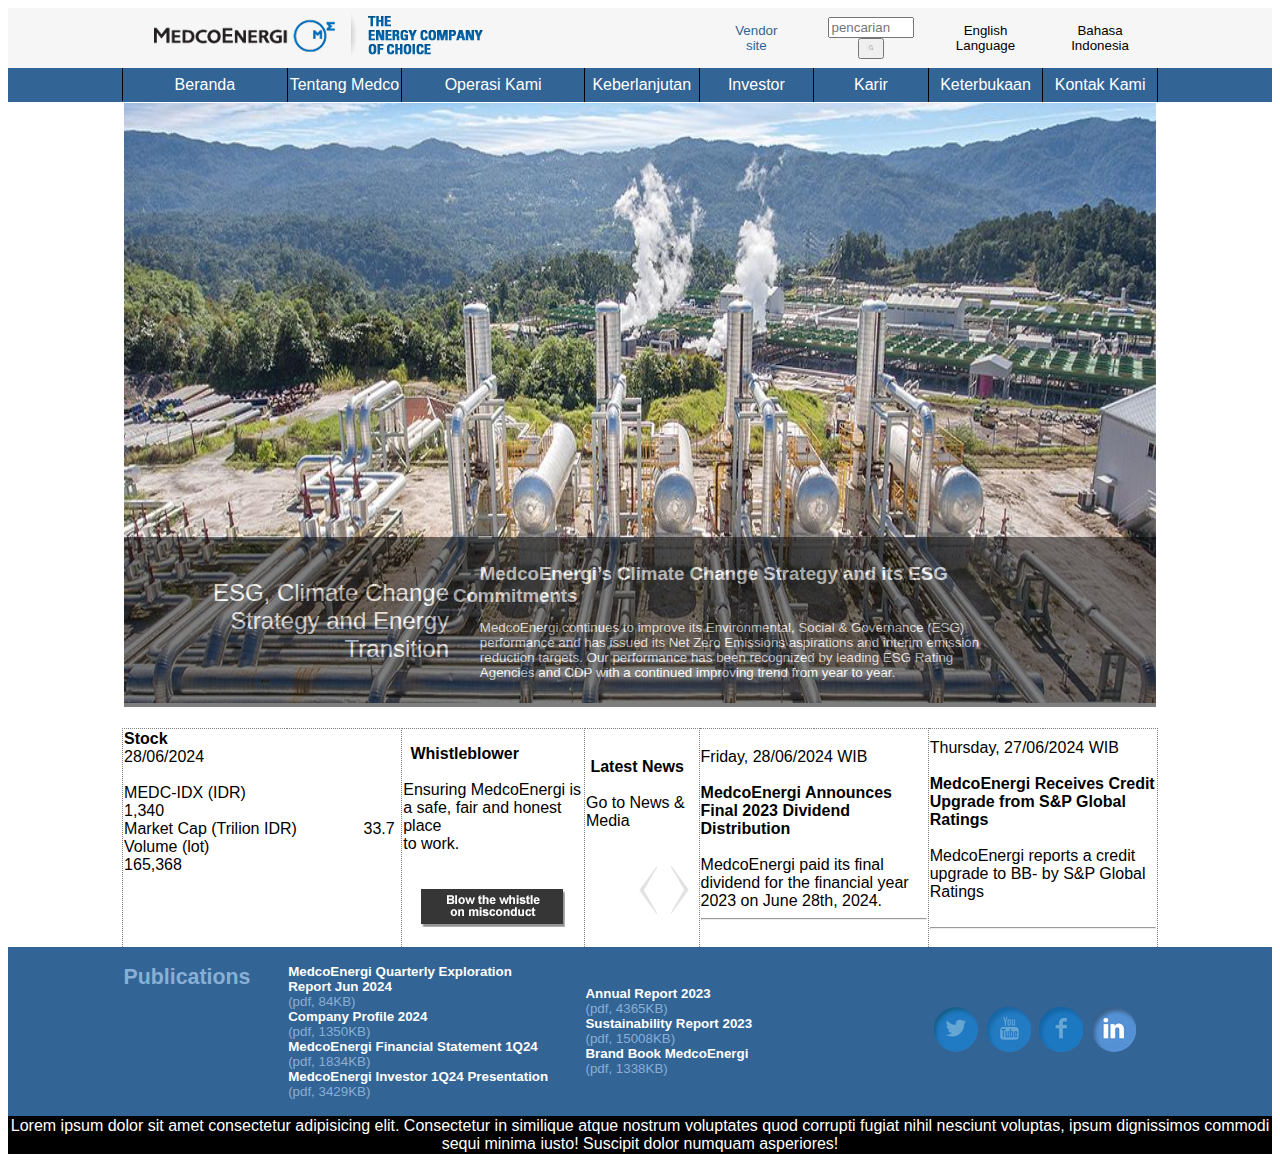
<file: tugas2/Tugas2.html>
<!DOCTYPE html>
<html lang="en">

<head>
  <meta charset="UTF-8" />
  <meta name="viewport" content="width=device-width, initial-scale=1.0" />
  <title>Alfi Anfi C</title>
  <style>
    body {
      font-family: 'Segoe UI', Tahoma, Geneva, Verdana, sans-serif;
    }

    .grid-table {
      width: 100%;
      border-collapse: collapse;
    }

    .grid-table th,
    .grid-table td,
    .grid-table thead,
    .grid-table tbody {
      /* border: 1px solid; */
      width: 8.3%;
      height: 30px;
      text-align: center;
    }
  </style>
</head>

<body>
  <table class="grid-table">
    <thead style="height: 60px; background: #f7f6f6;">
      <th colspan="2"> </th>
      <th colspan="3"><img src="new-logo.png" alt=""></th>
      <th></th>
      <th colspan="1" style="width: 5 %; font-size: 10pt; font-weight:normal ; color: #326495;">Vendor <br>site</th>
      <th colspan="1" style="width: 8%;">
        <input type="text" placeholder="pencarian" style="width: 70%;">
        <button><img src="btn-search.png"
            style="height: 10px;" alt=""></button>
      </th>
      <th colspan="1" style="font-size: 10pt; font-weight:normal ;"><span>
          <!-- <a href=""> -->
        </span>English <br>Language
        <!-- </a> -->
      </th>
      <th colspan="1" style="font-size: 10pt; font-weight:normal ;"><span>
          <!-- <a href=""> -->
        </span>Bahasa <br>Indonesia
        <!-- </a> -->
      </th>
      <th colspan="2"> </th>
    </thead>
    <tbody>
      <tr style="border-top: 1px solid #326495; border-bottom: 1px solid #326495 ; background : #326495; color: white;">
        <td colspan="2"> </td>
        <td style="border-left: 1px solid black; border-right: 1px solid black;">Beranda</td>
        <td style="border-left: 1px solid black; border-right: 1px solid black;">Tentang Medco</td>
        <td style="border-left: 1px solid black; border-right: 1px solid black;">Operasi Kami</td>
        <td style="border-left: 1px solid black; border-right: 1px solid black;">Keberlanjutan</td>
        <td style="border-left: 1px solid black; border-right: 1px solid black;">Investor</td>
        <td style="border-left: 1px solid black; border-right: 1px solid black;">Karir</td>
        <td style="border-left: 1px solid black; border-right: 1px solid black;">Keterbukaan</td>
        <td style="border-left: 1px solid black; border-right: 1px solid black;">Kontak Kami</td>
        <td colspan="2"></td>
      </tr>
      <tr style="height: 600px;">
        <td colspan="2"> </td>
        <td colspan="8">
          <div style="position: relative;">
            <img src="slider-ESG.jpg-1180x460.jpg" alt="" style="width: 100%; height: 600px; ">
            <div style="width: 100%; height: 28%; bottom: 0%;  background: black; position: absolute; opacity: 0.5;">
              <table style="position: absolute; width: 100%;">
                <tr style="height: 5px;">
                  <td style="height: 5px; width: 1%;"></td>
                  <td style="height: 5px;"></td>
                  <td style="height: 5px;"></td>
                  <td style="height: 5px;"></td>
                  <td style="height: 5px; width: 5%;"></td>
                </tr>
                <tr style=" height: 120px; color: white; font-size: x-large; opacity: 1;">
                  <td style="height: 5px; width: 1%;"></td>
                  <td style="text-align: right;">ESG, Climate Change <br> Strategy and Energy <br> Transition</td>
                  <td colspan="2" style="font-size: 10pt; text-align: left;">
                    <p></p>
                    <span style="margin-left: 5%; font-weight: bold; font-size: 14pt;">
                      MedcoEnergi’s Climate Change Strategy and its ESG Commitments
                    </span>
                    <p style="padding-left: 5%;">
                      MedcoEnergi continues to improve its Environmental, Social & Governance (ESG) performance and has
                      issued its Net Zero Emissions aspirations and interim emission reduction targets. Our performance
                      has been recognized by leading ESG Rating Agencies and CDP with a continued improving trend from
                      year to year.
                    </p>
                  </td>
                  <td style="height: 5px; width: 5%;"></td>
                </tr>
              </table>
            </div>
          </div>
          <div style="width: 100%; height: 20px; bottom: 0%;  background: white; opacity: 0.5;">
        </td>
        <td colspan="2"></td>
      </tr>
      <tr style="height: 160px; margin-top: 10px; ">
        <td colspan="2"></td>
        <td style="text-align:left; border-right: 1px grey dotted; border-top: 1px grey dotted; border-left: 1px grey dotted;" colspan="2">
          <span style="font-weight: bold;">
            Stock
            &nbsp;&nbsp;&nbsp;&nbsp;&nbsp;&nbsp;&nbsp;&nbsp;&nbsp;&nbsp;&nbsp;&nbsp;&nbsp;&nbsp;&nbsp;&nbsp;&nbsp;&nbsp;&nbsp;&nbsp;&nbsp;&nbsp;&nbsp;&nbsp;&nbsp;&nbsp;&nbsp;&nbsp;&nbsp;&nbsp;&nbsp;&nbsp;&nbsp;
          </span>
          28/06/2024 <br><br>
          MEDC-IDX (IDR)
          &nbsp;&nbsp;&nbsp;&nbsp;&nbsp;&nbsp;&nbsp;&nbsp;&nbsp;&nbsp;&nbsp;&nbsp;&nbsp;&nbsp;&nbsp;&nbsp;&nbsp;&nbsp;&nbsp;&nbsp;&nbsp;&nbsp;&nbsp;&nbsp;
          1,340 <span style="color: white;"></span><br>
          Market Cap (Trilion IDR) &nbsp;&nbsp;&nbsp;&nbsp;&nbsp;&nbsp;&nbsp;&nbsp;&nbsp;&nbsp;&nbsp;&nbsp;&nbsp;
          33.7 <br>
          Volume (lot)
          &nbsp;&nbsp;&nbsp;&nbsp;&nbsp;&nbsp;&nbsp;&nbsp;&nbsp;&nbsp;&nbsp;&nbsp;&nbsp;&nbsp;&nbsp;&nbsp;&nbsp;&nbsp;&nbsp;&nbsp;&nbsp;&nbsp;&nbsp;&nbsp;&nbsp;&nbsp;&nbsp;&nbsp;
          165,368
          <br><br><br><br><br>
        </td>
        <td style="text-align:left; border-right: 1px grey dotted; border-top: 1px grey dotted;" colspan="1">
          <span style="padding-left: 4%; font-weight: bold;">
            Whistleblower
          </span>
          <br><br>
          <span style=" text-align: left;">

            Ensuring MedcoEnergi is a safe, fair and honest place <br> to work.
          </span>
          <br><br><br>
          <div style="text-align: center;">
            <img src="whistleblower-link_2.png" alt="">
          </div>
        </td>
        <td style="text-align:left; border-right: 1px grey dotted; border-top: 1px grey dotted;" colspan="1">
          <span style="padding-left: 4%; font-weight: bold;">
            Latest News
          </span>
          <br><br><span style="">
            Go to News & Media
          </span>
          <br><br><br>
          <div style="text-align: right;">
            <img src="prev-latest.png" alt="">
            &nbsp;
            <img src="next-latest.png" alt="">
            &nbsp;
          </div>
        </td>
        <td style="text-align:left; border-right: 1px grey dotted; border-top: 1px grey dotted;" colspan="2">
          Friday, 28/06/2024 WIB <br>
          <br><span style=" font-weight: bold;">
            MedcoEnergi Announces Final 2023 Dividend Distribution
          </span><br><br>
          MedcoEnergi paid its final dividend for the financial year 2023 on June 28th, 2024.
          <hr>
        </td>
        <td style="text-align:left; border-right: 1px grey dotted; border-top: 1px grey dotted;" colspan="2">
          Thursday, 27/06/2024 WIB <br>
          <br><span style=" font-weight: bold;">
            MedcoEnergi Receives Credit Upgrade from S&P Global Ratings
          </span><br><br>
          MedcoEnergi reports a credit upgrade to BB- by S&P Global Ratings
          <br><br><hr>
        </td>
        <td colspan="2"></td>
      </tr>
      <tr
        style="border-top: 1px solid #326495; border-bottom: 1px solid #326495 ; background: #326495; height: 140px; ">
        <td style="text-align: left;" colspan="2"></td>
        <td style="text-align: left;" colspan="1">
          <span style="color: #89afd5; font-size: 16pt; font-weight: bold;">
            Publications
          </span>
          <br><br><br><br><br><br><br>
        </td>
        <td style="text-align: left; font-size: 10pt; color: #89afd5;" colspan="2">
          <span style="font-weight: bold; color: #ffffff;">
            <br>MedcoEnergi Quarterly Exploration <br> Report Jun 2024
          </span>
          <br>(pdf, 84KB)
          <span style="font-weight: bold; color: #ffffff;">
          <br>Company Profile 2024
          </span>
          <br>(pdf, 1350KB)
          <span style="font-weight: bold; color: #ffffff;">
          <br>MedcoEnergi Financial Statement 1Q24
          </span>
          <br>(pdf, 1834KB)
          <span style="font-weight: bold; color: #ffffff;">
          <br>MedcoEnergi Investor 1Q24 Presentation
          </span>
          <br>(pdf, 3429KB)
          <br>
          <br>
        </td>
        <td style="text-align: left; font-size: 10pt; color: #89afd5;" colspan="2">
          <span style="font-weight: bold; color: #ffffff;">
          Annual Report 2023
          </span>
          <br>(pdf, 4365KB) <br>
          <span style="font-weight: bold; color: #ffffff;">
          Sustainability Report 2023
          </span>
          <br>(pdf, 15008KB) <br>
          <span style="font-weight: bold; color: #ffffff;">
          Brand Book MedcoEnergi
          </span>
          <br>(pdf, 1338KB) <br>

        </td>
        <td colspan="1"></td>
        <td style="text-align: left;" colspan="2">
          &nbsp;<img src="twitter-non-active.png" alt="">
          &nbsp;<img src="youtube-non-active.png" alt="">
          &nbsp;<img src="facebook-non-active.png" alt="">
          &nbsp;<img src="linkedin.png" alt="">
        </td>
        <td colspan="2"></td>
      </tr>
      <tr style="background: black;">
        <td colspan="12" style="height: 25px;">
          <div style="width: 100%; height: 100%;  color: white;">
            <!-- <p style="color: white;"> -->
            Lorem ipsum dolor sit amet consectetur adipisicing elit. Consectetur in similique atque nostrum voluptates
            quod corrupti fugiat nihil nesciunt voluptas, ipsum dignissimos commodi sequi minima iusto! Suscipit dolor
            numquam asperiores!
            <!-- </p> -->
          </div>
        </td>
      </tr>
    </tbody>
  </table>
</body>

</html>
</file>
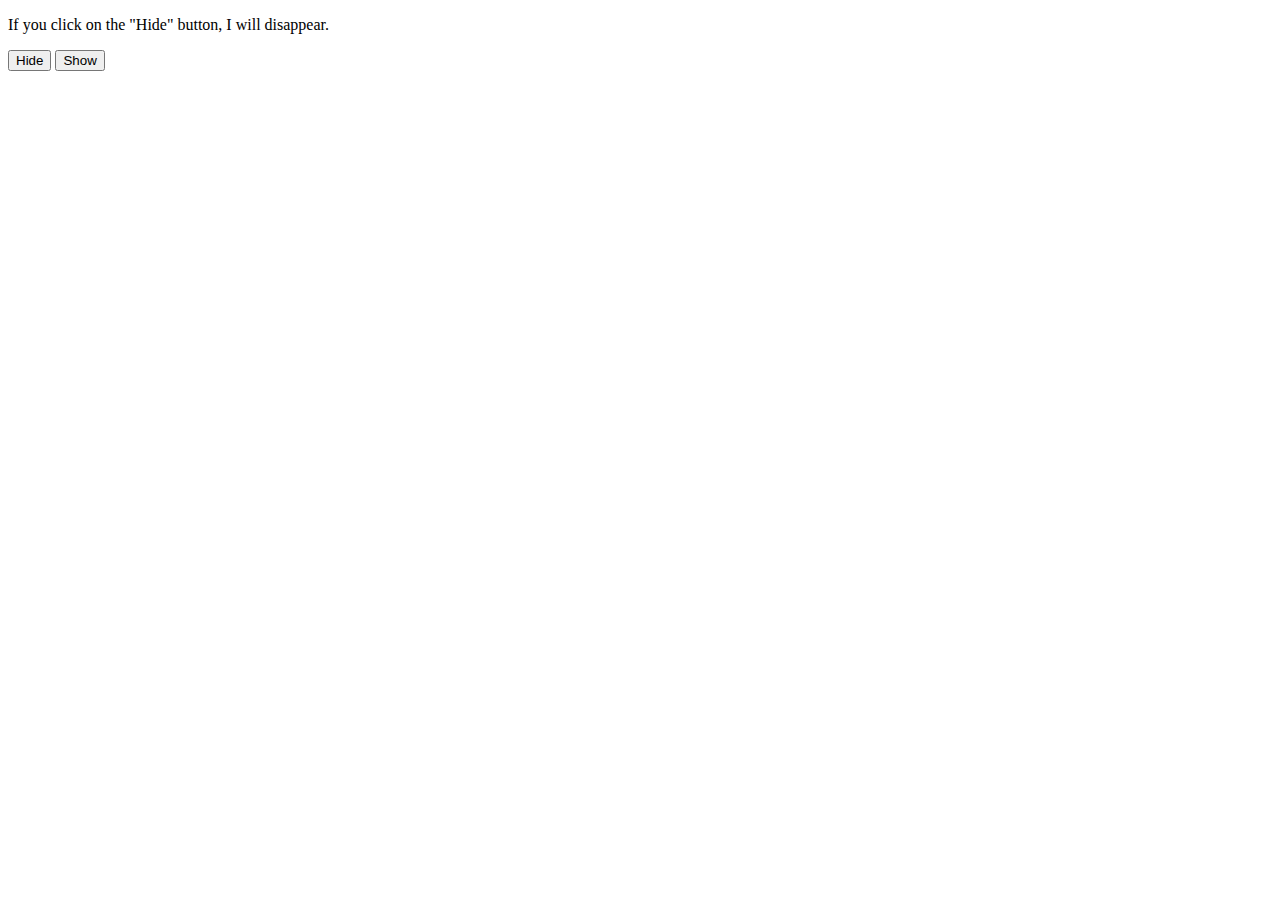
<file: tugas4/t3.html>
<!DOCTYPE	html>	
<html>	
<head>	
<script	
src="https://ajax.googleapis.com/ajax/libs/jquery/3.6.0/jquery.min.js"></script>	
<script>	
$(document).ready(function(){	
		$("#hide").click(function(){	
				$("p").hide();	
		});	
		$("#show").click(function(){	
				$("p").show();	
		});	
});	
</script>	
</head>	
<body>	
	
<p>If	you	click	on	the	"Hide"	button,	I	will	disappear.</p>	
	
<button	id="hide">Hide</button>	
<button	id="show">Show</button>	
	
</body>	
</html>
</file>
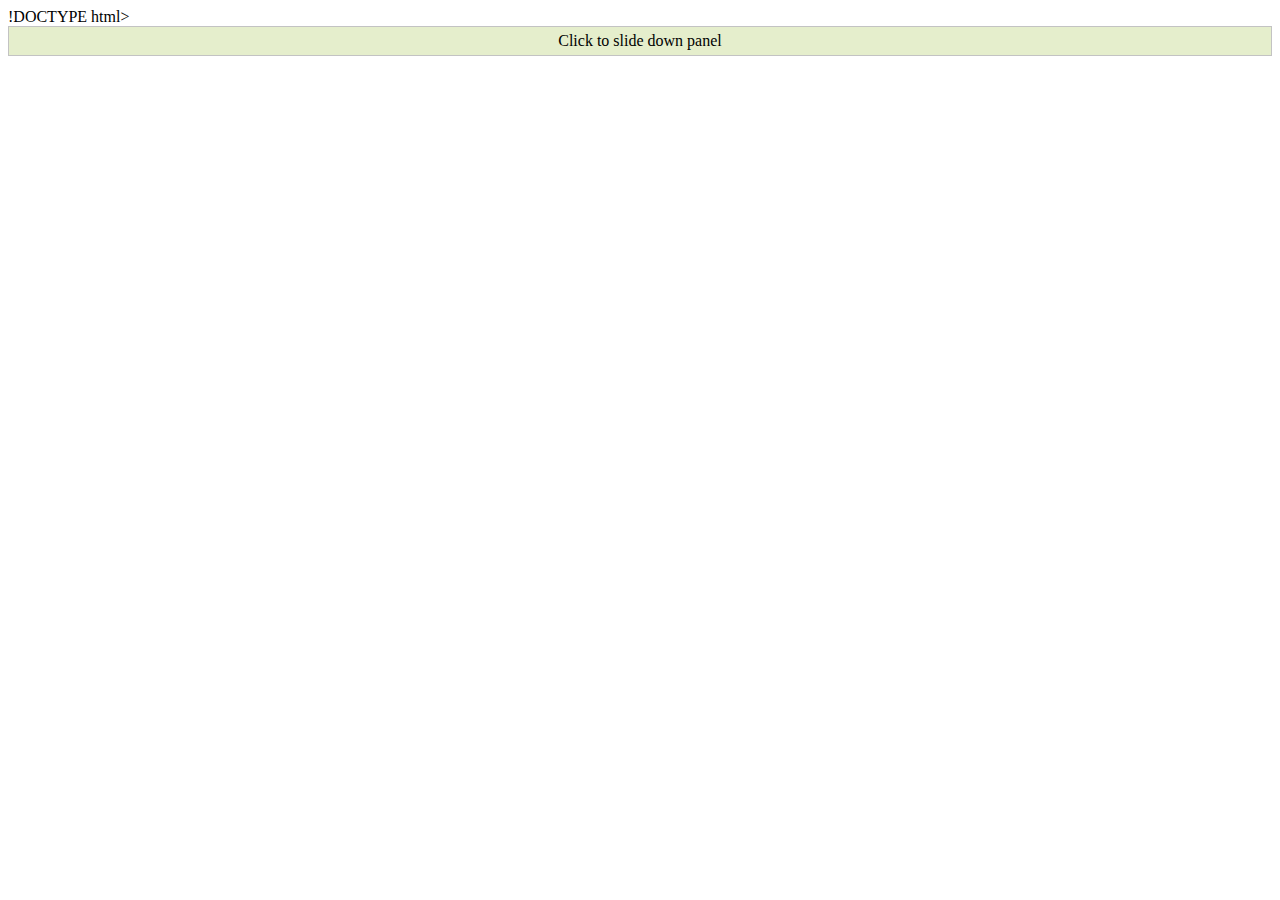
<file: tugas4/t4.html>
!DOCTYPE html>
<html>

<head>
    <script src="https://ajax.googleapis.com/ajax/libs/jquery/3.6.0/jquery.min.js"></script>
    <script>
        $(document).ready(function () {
            $("#flip").click(function () {
                $("#panel").slideDown("slow");
            });
        });	
    </script>
    <style>
        #panel,
        #flip {
            padding: 5px;
            text-align: center;
            background-color: #e5eecc;
            border: solid 1px #c3c3c3;
        }

        #panel {
            padding: 50px;
            display: none;
        }
    </style>
</head>

<body>
    <div id="flip">Click to slide down panel</div>
    <div id="panel">Hello world!</div>
</body>

</html>
</file>
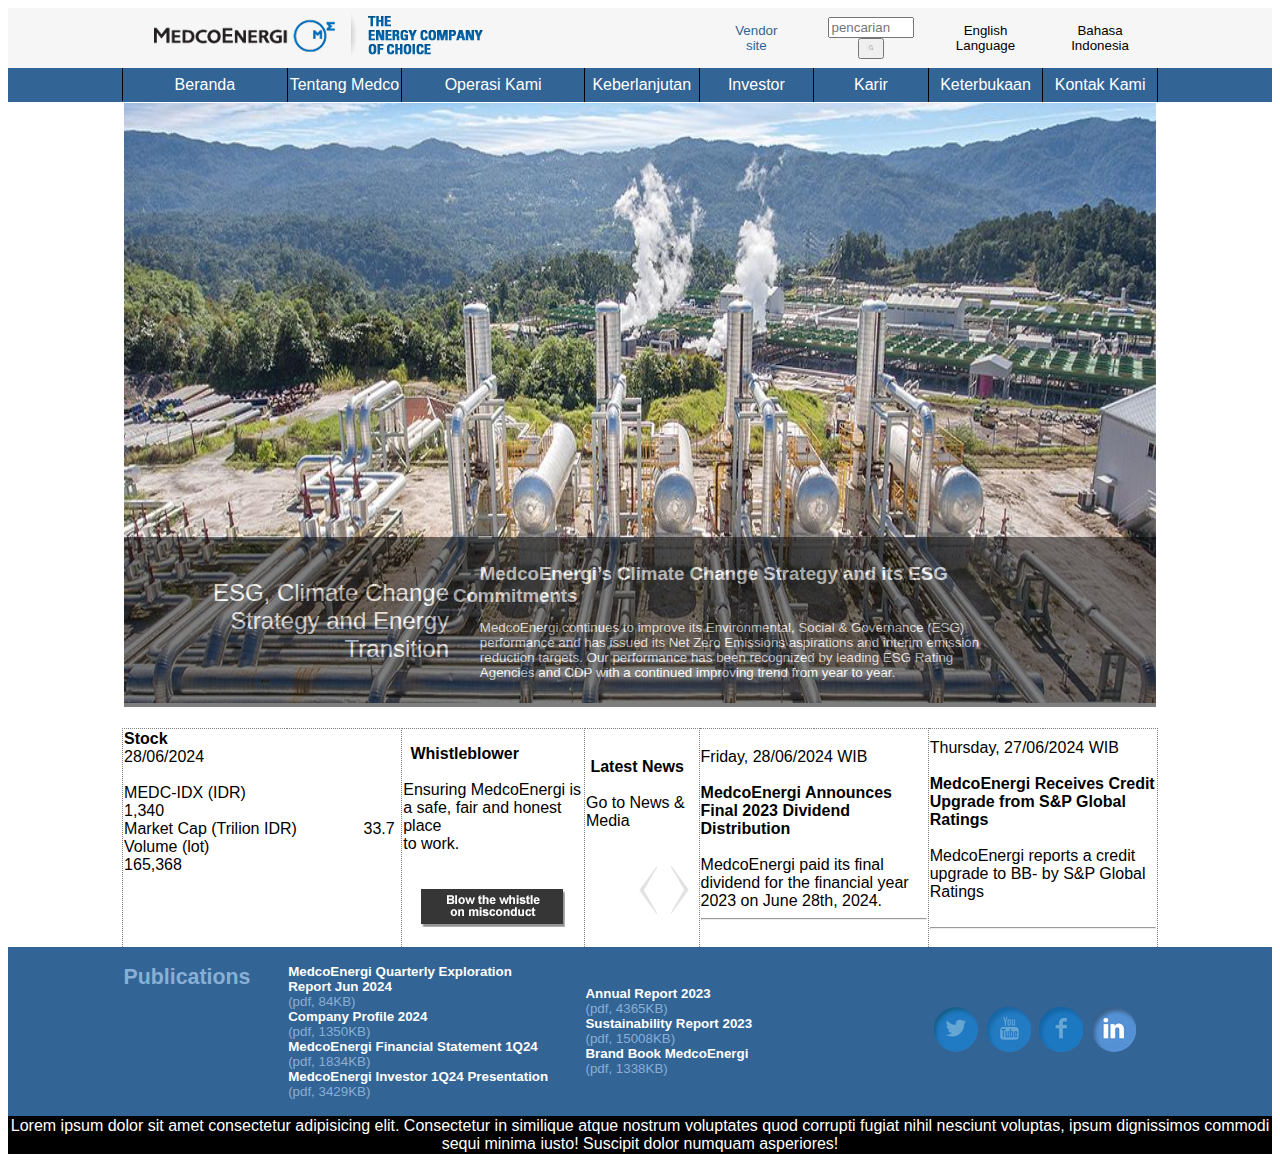
<file: tugas4/tugas2Jquery/Tugas2.html>
<!DOCTYPE html>
<html lang="en">

<head>
  <meta charset="UTF-8" />
  <meta name="viewport" content="width=device-width, initial-scale=1.0" />
  <title>Alfi Anfi C</title>
  <style>
    body {
      font-family: 'Segoe UI', Tahoma, Geneva, Verdana, sans-serif;
    }

    .grid-table {
      width: 100%;
      border-collapse: collapse;
    }

    .grid-table th,
    .grid-table td,
    .grid-table thead,
    .grid-table tbody {
      /* border: 1px solid; */
      width: 8.3%;
      height: 30px;
      text-align: center;
    }
  </style>
</head>

<body>
  <table class="grid-table">
    <thead style="height: 60px; background: #f7f6f6;">
      <th colspan="2"> </th>
      <th colspan="3"><img src="new-logo.png" alt=""></th>
      <th></th>
      <th colspan="1" style="width: 5 %; font-size: 10pt; font-weight:normal ; color: #326495;">Vendor <br>site</th>
      <th colspan="1" style="width: 8%;">
        <input type="text" placeholder="pencarian" style="width: 70%;">
        <button><img src="btn-search.png"
            style="height: 10px;" alt=""></button>
      </th>
      <th colspan="1" style="font-size: 10pt; font-weight:normal ;"><span>
          <!-- <a href=""> -->
        </span>English <br>Language
        <!-- </a> -->
      </th>
      <th colspan="1" style="font-size: 10pt; font-weight:normal ;"><span>
          <!-- <a href=""> -->
        </span>Bahasa <br>Indonesia
        <!-- </a> -->
      </th>
      <th colspan="2"> </th>
    </thead>
    <tbody>
      <tr style="border-top: 1px solid #326495; border-bottom: 1px solid #326495 ; background : #326495; color: white;">
        <td colspan="2"> </td>
        <td style="border-left: 1px solid black; border-right: 1px solid black;">Beranda</td>
        <td style="border-left: 1px solid black; border-right: 1px solid black;">Tentang Medco</td>
        <td style="border-left: 1px solid black; border-right: 1px solid black;">Operasi Kami</td>
        <td style="border-left: 1px solid black; border-right: 1px solid black;">Keberlanjutan</td>
        <td style="border-left: 1px solid black; border-right: 1px solid black;">Investor</td>
        <td style="border-left: 1px solid black; border-right: 1px solid black;">Karir</td>
        <td style="border-left: 1px solid black; border-right: 1px solid black;">Keterbukaan</td>
        <td style="border-left: 1px solid black; border-right: 1px solid black;">Kontak Kami</td>
        <td colspan="2"></td>
      </tr>
      <tr style="height: 600px;">
        <td colspan="2"> </td>
        <td colspan="8">
          <div style="position: relative;">
            <img id="myimg" src="slider-ESG.jpg-1180x460.jpg" alt="" style="width: 100%; height: 600px; ">
            <div style="width: 100%; height: 28%; bottom: 0%;  background: black; position: absolute; opacity: 0.5;">
              <table style="position: absolute; width: 100%;">
                <tr style="height: 5px;">
                  <td style="height: 5px; width: 1%;"></td>
                  <td style="height: 5px;"></td>
                  <td style="height: 5px;"></td>
                  <td style="height: 5px;"></td>
                  <td style="height: 5px; width: 5%;"></td>
                </tr>
                <tr style=" height: 120px; color: white; font-size: x-large; opacity: 1;">
                  <td style="height: 5px; width: 1%;"></td>
                  <td style="text-align: right;">ESG, Climate Change <br> Strategy and Energy <br> Transition</td>
                  <td colspan="2" style="font-size: 10pt; text-align: left;">
                    <p></p>
                    <span style="margin-left: 5%; font-weight: bold; font-size: 14pt;">
                      MedcoEnergi’s Climate Change Strategy and its ESG Commitments
                    </span>
                    <p style="padding-left: 5%;">
                      MedcoEnergi continues to improve its Environmental, Social & Governance (ESG) performance and has
                      issued its Net Zero Emissions aspirations and interim emission reduction targets. Our performance
                      has been recognized by leading ESG Rating Agencies and CDP with a continued improving trend from
                      year to year.
                    </p>
                  </td>
                  <td style="height: 5px; width: 5%;"></td>
                </tr>
              </table>
            </div>
          </div>
          <div style="width: 100%; height: 20px; bottom: 0%;  background: white; opacity: 0.5;">
        </td>
        <td colspan="2"></td>
      </tr>
      <tr style="height: 160px; margin-top: 10px; ">
        <td colspan="2"></td>
        <td style="text-align:left; border-right: 1px grey dotted; border-top: 1px grey dotted; border-left: 1px grey dotted;" colspan="2">
          <span style="font-weight: bold;">
            Stock
            &nbsp;&nbsp;&nbsp;&nbsp;&nbsp;&nbsp;&nbsp;&nbsp;&nbsp;&nbsp;&nbsp;&nbsp;&nbsp;&nbsp;&nbsp;&nbsp;&nbsp;&nbsp;&nbsp;&nbsp;&nbsp;&nbsp;&nbsp;&nbsp;&nbsp;&nbsp;&nbsp;&nbsp;&nbsp;&nbsp;&nbsp;&nbsp;&nbsp;
          </span>
          28/06/2024 <br><br>
          MEDC-IDX (IDR)
          &nbsp;&nbsp;&nbsp;&nbsp;&nbsp;&nbsp;&nbsp;&nbsp;&nbsp;&nbsp;&nbsp;&nbsp;&nbsp;&nbsp;&nbsp;&nbsp;&nbsp;&nbsp;&nbsp;&nbsp;&nbsp;&nbsp;&nbsp;&nbsp;
          1,340 <span style="color: white;"></span><br>
          Market Cap (Trilion IDR) &nbsp;&nbsp;&nbsp;&nbsp;&nbsp;&nbsp;&nbsp;&nbsp;&nbsp;&nbsp;&nbsp;&nbsp;&nbsp;
          33.7 <br>
          Volume (lot)
          &nbsp;&nbsp;&nbsp;&nbsp;&nbsp;&nbsp;&nbsp;&nbsp;&nbsp;&nbsp;&nbsp;&nbsp;&nbsp;&nbsp;&nbsp;&nbsp;&nbsp;&nbsp;&nbsp;&nbsp;&nbsp;&nbsp;&nbsp;&nbsp;&nbsp;&nbsp;&nbsp;&nbsp;
          165,368
          <br><br><br><br><br>
        </td>
        <td style="text-align:left; border-right: 1px grey dotted; border-top: 1px grey dotted;" colspan="1">
          <span style="padding-left: 4%; font-weight: bold;">
            Whistleblower
          </span>
          <br><br>
          <span style=" text-align: left;">

            Ensuring MedcoEnergi is a safe, fair and honest place <br> to work.
          </span>
          <br><br><br>
          <div style="text-align: center;">
            <img src="whistleblower-link_2.png" alt="">
          </div>
        </td>
        <td style="text-align:left; border-right: 1px grey dotted; border-top: 1px grey dotted;" colspan="1">
          <span style="padding-left: 4%; font-weight: bold;">
            Latest News
          </span>
          <br><br><span style="">
            Go to News & Media
          </span>
          <br><br><br>
          <div style="text-align: right;">
            <img src="prev-latest.png" alt="">
            &nbsp;
            <img src="next-latest.png" alt="">
            &nbsp;
          </div>
        </td>
        <td style="text-align:left; border-right: 1px grey dotted; border-top: 1px grey dotted;" colspan="2">
          Friday, 28/06/2024 WIB <br>
          <br><span style=" font-weight: bold;">
            MedcoEnergi Announces Final 2023 Dividend Distribution
          </span><br><br>
          MedcoEnergi paid its final dividend for the financial year 2023 on June 28th, 2024.
          <hr>
        </td>
        <td style="text-align:left; border-right: 1px grey dotted; border-top: 1px grey dotted;" colspan="2">
          Thursday, 27/06/2024 WIB <br>
          <br><span style=" font-weight: bold;">
            MedcoEnergi Receives Credit Upgrade from S&P Global Ratings
          </span><br><br>
          MedcoEnergi reports a credit upgrade to BB- by S&P Global Ratings
          <br><br><hr>
        </td>
        <td colspan="2"></td>
      </tr>
      <tr
        style="border-top: 1px solid #326495; border-bottom: 1px solid #326495 ; background: #326495; height: 140px; ">
        <td style="text-align: left;" colspan="2"></td>
        <td style="text-align: left;" colspan="1">
          <span style="color: #89afd5; font-size: 16pt; font-weight: bold;">
            Publications
          </span>
          <br><br><br><br><br><br><br>
        </td>
        <td style="text-align: left; font-size: 10pt; color: #89afd5;" colspan="2">
          <span style="font-weight: bold; color: #ffffff;">
            <br>MedcoEnergi Quarterly Exploration <br> Report Jun 2024
          </span>
          <br>(pdf, 84KB)
          <span style="font-weight: bold; color: #ffffff;">
          <br>Company Profile 2024
          </span>
          <br>(pdf, 1350KB)
          <span style="font-weight: bold; color: #ffffff;">
          <br>MedcoEnergi Financial Statement 1Q24
          </span>
          <br>(pdf, 1834KB)
          <span style="font-weight: bold; color: #ffffff;">
          <br>MedcoEnergi Investor 1Q24 Presentation
          </span>
          <br>(pdf, 3429KB)
          <br>
          <br>
        </td>
        <td style="text-align: left; font-size: 10pt; color: #89afd5;" colspan="2">
          <span style="font-weight: bold; color: #ffffff;">
          Annual Report 2023
          </span>
          <br>(pdf, 4365KB) <br>
          <span style="font-weight: bold; color: #ffffff;">
          Sustainability Report 2023
          </span>
          <br>(pdf, 15008KB) <br>
          <span style="font-weight: bold; color: #ffffff;">
          Brand Book MedcoEnergi
          </span>
          <br>(pdf, 1338KB) <br>

        </td>
        <td colspan="1"></td>
        <td style="text-align: left;" colspan="2">
          &nbsp;<img src="twitter-non-active.png" alt="">
          &nbsp;<img src="youtube-non-active.png" alt="">
          &nbsp;<img src="facebook-non-active.png" alt="">
          &nbsp;<img src="linkedin.png" alt="">
        </td>
        <td colspan="2"></td>
      </tr>
      <tr style="background: black;">
        <td colspan="12" style="height: 25px;">
          <div style="width: 100%; height: 100%;  color: white;">
            <!-- <p style="color: white;"> -->
            Lorem ipsum dolor sit amet consectetur adipisicing elit. Consectetur in similique atque nostrum voluptates
            quod corrupti fugiat nihil nesciunt voluptas, ipsum dignissimos commodi sequi minima iusto! Suscipit dolor
            numquam asperiores!
            <!-- </p> -->
          </div>
        </td>
      </tr>
    </tbody>
  </table>
</body>
<footer>
  <script src="https://code.jquery.com/jquery-3.6.0.min.js"></script>
    <script>
        $(document).ready(function() {
            $('#myimg').click(function() {
                var newImageUrl = 'slider-geothermal.jpg-1180x460.jpg';                
                $(this).attr('src', newImageUrl);
                $(this).css('height', '650px');
            });
        });
    </script>
</footer>
</html>
</file>
